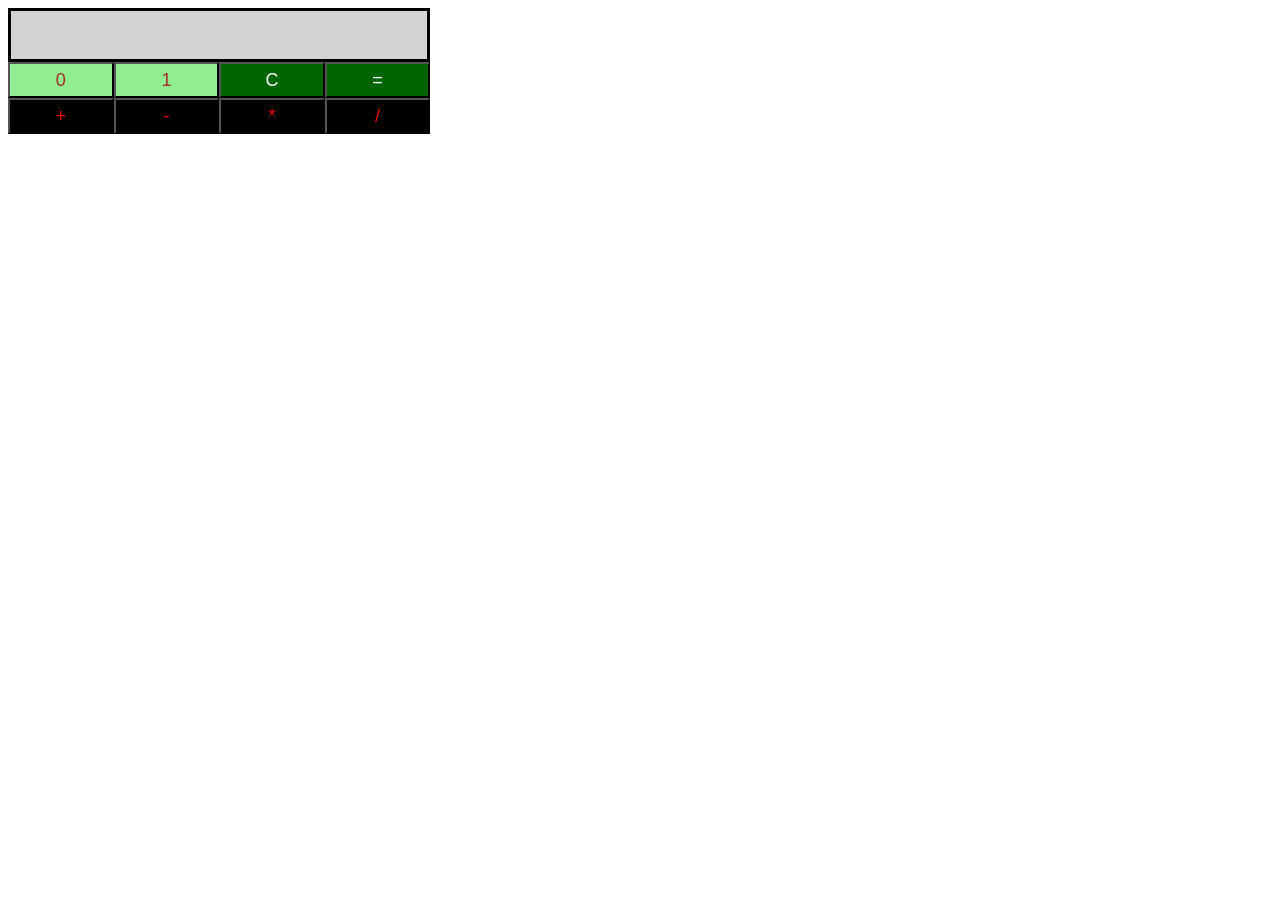
<file: binaryCalculator.html>
<!DOCTYPE html>
<html>
    <head>
        <meta charset="utf-8">
        <title>Binary Calculator</title>
        <link rel="stylesheet" href="binaryCalculator.css" type="text/css">
    </head>
    
    <body style="width: 33%" >
        <div id="res"> </div>
        
        <div id="btns">
            <button id="btn0">0</button>
            <button id="btn1">1</button>
            <button id="btnClr">C</button>
            <button id="btnEql">=</button>
            <button id="btnSum">+</button>
            <button id="btnSub">-</button>
            <button id="btnMul">*</button>
            <button id="btnDiv">/</button>
        </div>
        
        <script src="binaryCalculator.js" type="text/javascript"></script>
    </body>
</html>
</file>
<file: binaryCalculator.css>
#res {
    background-color: lightgray;
    border: solid;
    height: 48px;
    font-size: 20px;
}

#btn0, #btn1 {
    background-color: lightgreen;
    color: brown;
}

#btnClr, #btnEql {
    background-color: darkgreen;
    color: white;
}

#btnSum, #btnSub, #btnMul, #btnDiv {
    background-color: black; 
    color: red;
}

#btns button {
    width: 25%;
    height: 36px;
    font-size: 18px;
    margin: 0px;
    float: left;
}
</file>
